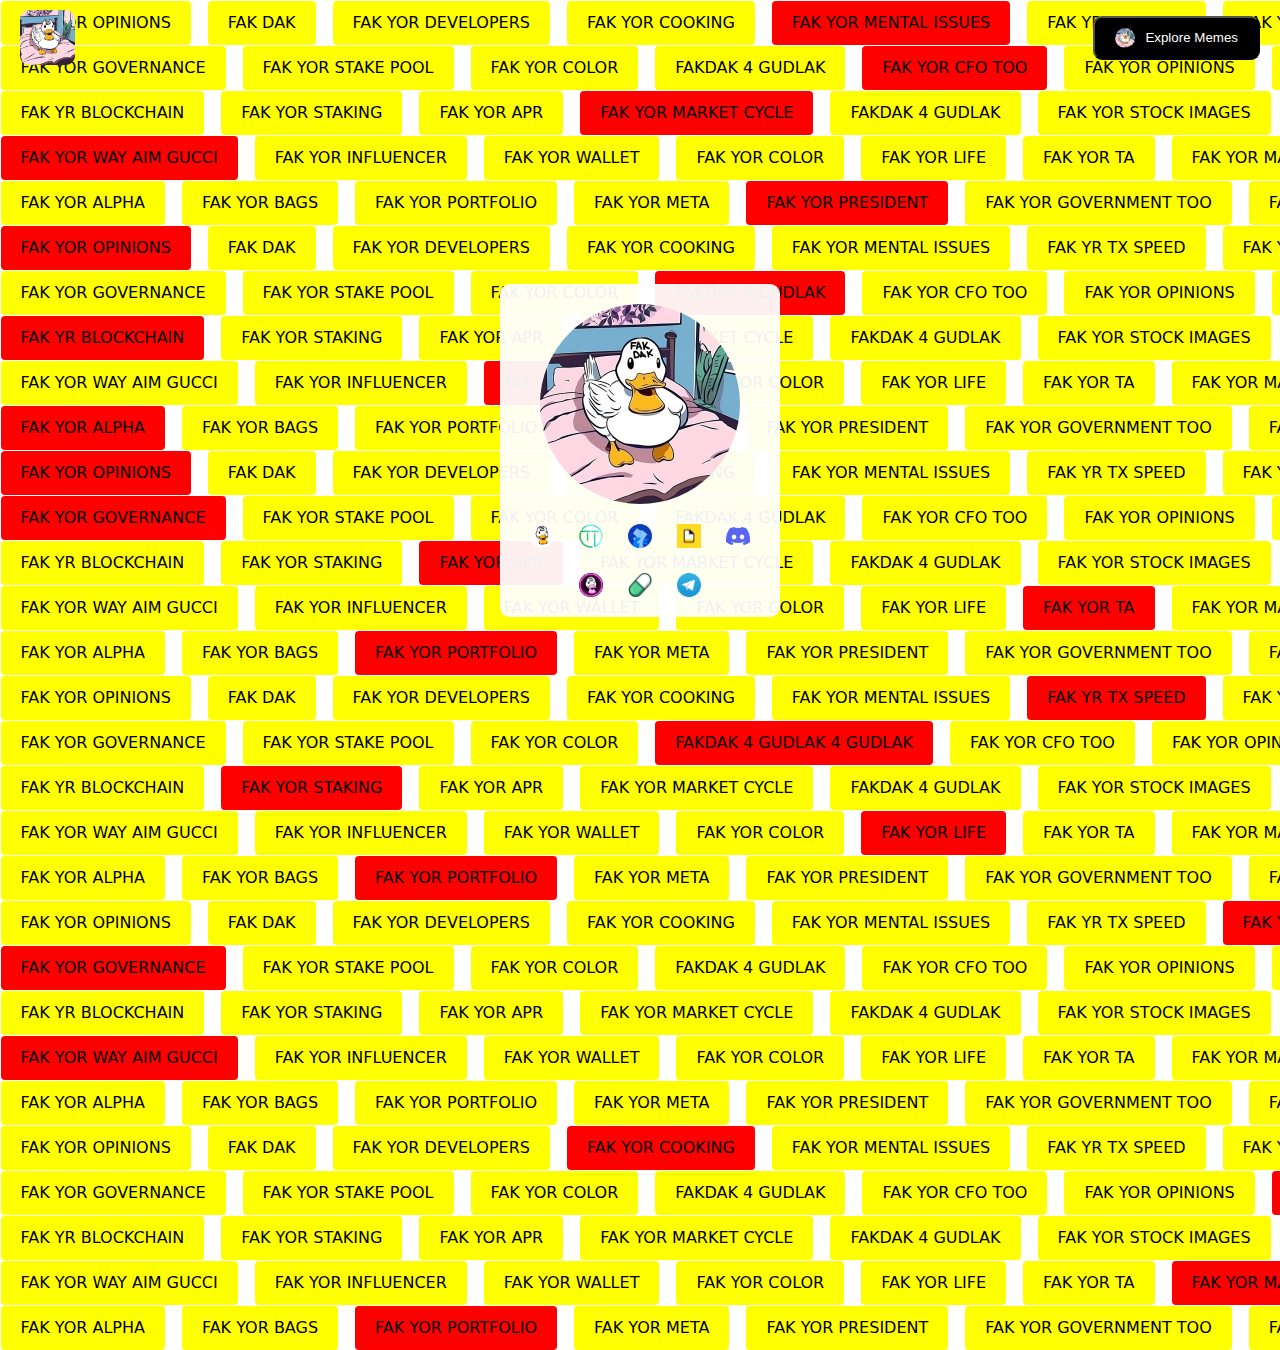
<file: index.html>
<!DOCTYPE html>
<html lang="en">
<head>
  <meta charset="UTF-8" />
  <meta name="viewport" content="width=device-width, initial-scale=1.0" />
  <title>FakDak</title>
  <link rel="stylesheet" href="./styles/homepage.css" />
    <link rel="icon" href="./images/favicon.ico" type="image/x-icon" />
</head>
<body>
  <header>
    <img src="./assets/fakdak.jpeg" alt="FAKDAK" />
    <a href="memes.html"><button>   <img src="./assets/fakdak.jpeg" alt="Intro Image" /> Explore Memes</button></a>
  </header>  
  <div id="content"></div>
 
  <div class="section-one">
    <main>
        <section id="intro">
            <img src="./assets/fakdak.jpeg" alt="Intro Image" />
            <!-- <p class="centerwe">Cardano POLICY ID <img id="copyImage" src="./assets/copy-icon.png" alt="Click to Copy" />
            </p>
            <p>7fd79892567b12b8a4fe3befc41786322d40a9680a0509b158e8e1b9</p>
            <p class="centerwe">Solana CA <img id="copyImage" src="./assets/copy-icon.png" alt="Click to Copy" />
            </p>
            <p>459gJGaNF5YgWDJTiBgUggTBk6pi7M9bPZz2FfiDpump</p> -->
        </section>
        <section id="links">
          <a href="https://x.com/FakDakADA" target="_blank"><img src="./assets/fakdakada_logo.png" alt="FakDakADA Twitter"></a>
          <a href="https://www.taptools.io/charts/token/e0302560ced2fdcbfcb2602697df970cd0d6a38f94b32703f51c312b.000de140e0ff8cbbb0153e10a20a7c6c243fe381e1e4c5adbf13d5cb811da283?charts=" target="_blank"><img src="./assets/taptools_logo.png" alt="Taptools"></a>
          <a href="https://app.dexhunter.io/swap?tokenIdSell=&tokenIdBuy=7fd79892567b12b8a4fe3befc41786322d40a9680a0509b158e8e1b946414b44414b" target="_blank"><img src="./assets/hunt-token.svg" alt="Dexhunter"></a>
          <a href="https://www.jpg.store/collection/fakdak?tab=items" target="_blank"><img src="./assets/jpg.jpg" alt="JPG"></a>
          <a href="https://discord.gg/dysWuqwZpq" target="_blank"><img src="./assets/discord_logo.png" alt="Discord"></a>
          <br><br>
          <a href="https://x.com/FakDakSOL" target="_blank"><img src="./assets/fakdaksol_logo.jpg" alt="FakDakSOL Twitter"></a>
          <a href="https://pump.fun/459gJGaNF5YgWDJTiBgUggTBk6pi7M9bPZz2FfiDpump" target="_blank"><img src="./assets/pump_logo.png" alt="pump.fun"></a>
          <a href="https://t.me/+nEvAOnVqxvo2MTE0" target="_blank"><img src="./assets/telegram_logo.png" alt="TG"></a>
        </section>
    </main>
</div>
</body>
<script src="script.js" defer></script>
</html>
</file>
<file: styles/homepage.css>
/* Marquee styles */
.marquee {
    --gap: 1rem;
    position: relative;
    display: flex;
    overflow: hidden;
    user-select: none;
   border: none !important;
    gap: var(--gap);
  }
  
  .marquee__content {
    flex-shrink: 0;
    display: flex;
    justify-content: space-around;
    gap: var(--gap);
    min-width: 100%;
  }
  
  @keyframes scroll {
    from {
      transform: translateX(0);
    }
    to {
      transform: translateX(calc(-100% - var(--gap)));
    }
  }
  
  /* Pause animation when reduced-motion is set */
  @media (prefers-reduced-motion: reduce) {
    .marquee__content {
      animation-play-state: paused !important;
    }
  }
  
  /* Enable animation */
  .enable-animation .marquee__content {
    animation: scroll 20s linear infinite;
    padding:0;
    margin:0;
  }
  
  /* Reverse animation */
  .marquee--reverse .marquee__content {
    animation-direction: reverse;
  }
  
  
  /* Attempt to size parent based on content. Keep in mind that the parent width is equal to both content containers that stretch to fill the parent. */
  .marquee--fit-content {
    max-width: fit-content;
  }
  
  /* A fit-content sizing fix: Absolute position the duplicate container. This will set the size of the parent wrapper to a single child container. Shout out to Olavi's article that had this solution 👏 @link: https://olavihaapala.fi/2021/02/23/modern-marquee.html  */
  .marquee--pos-absolute .marquee__content:last-child {
    position: absolute;
    top: 0;
    left: 0;
  }
  
  /* Enable position absolute animation on the duplicate content (last-child) */
  .enable-animation .marquee--pos-absolute .marquee__content:last-child {
    animation-name: scroll-abs;
  }
  
  @keyframes scroll-abs {
    from {
      transform: translateX(calc(100% + var(--gap)));
    }
    to {
      transform: translateX(0);
    }
  }
  
  /* Other page demo styles */
  .marquee__content > * {
    flex: 0 0 auto;
    color: black;
    background: yellow;
    margin: 0.5px;
    padding: 10px 20px;
    font-weight: 500;
    border-radius: 0.25rem;
    text-align: center;
  }
  
  .marquee {
    border: 2px dashed lightgray;
  }
  
  * {
    box-sizing: border-box;
  }
  
  body {
    padding: 0rem;
    width: 100%;
    margin: 0;
    min-height: 100vh;
    font-family: system-ui, sans-serif;
    font-size: 1rem;
    line-height: 1.5;
    overflow:hidden;
  }
  
  h1 {
    font-size: 2rem;
    font-weight: 600;
    line-height: 1.2;
    margin-block: 2rem 1rem;
  }
  
  h2 {
    font-size: 1.25rem;
    font-weight: 600;
  }
  
  section {
    margin-block: 0rem;
  }
  
  section > * + * {
    margin-block-start: 0.5rem;
  }
  ul {
    list-style-type: none;
  }

  main {
    max-width: 500px;
    padding: 20px;
    background-color: rgba(255, 255, 255, 0.942);
    margin: 20px auto;
    border-radius: 10px;
  }
  #intro {
    margin-bottom: 20px;
  }
  #intro img {
    max-width: 200px;
    height: auto;
    display: block;
    margin: 0 auto 10px; /* Center image horizontally and add space below */
    border-radius: 50%; /* Rounded border for image */
    transition: transform 0.3s ease-in-out; /* Smooth transform on hover */
  }
  #intro img:hover {
    transform: scale(1.069); /* Scale up image on hover */
  }
  #intro p {
    display: none; /* Hide text initially */
    font-size: 14px;
    color: #666;
  }
  #intro:hover p {
    display: flex; /* Show text on hover */
  }
  #links {
    text-align: center; /* Center content horizontally */
  }
  #links a {
    display: inline-block;
    margin: 0 10px; /* Adjust margin as needed */
    text-decoration: none;
  }
  #links a img {
    max-width: 24px; /* Adjust as needed */
    height: auto;
    vertical-align: middle; /* Align images vertically */
  }
  #links a:hover {
    text-decoration: underline;
  }
  .second-section {
    height: 100vh;
    display: block;
    margin: 20px;
    border-radius: 16px;
    padding: 0px 0px 40px 0px;
  }
  .sectionser {
    display: block;
    margin: 20px auto;
    width: 100%;
    height: 100%;
    background-color: rgb(255, 255, 255, 0.9);
    border-radius: 16px;
  }
  .section-one {
    height: 100vh;
    display: flex;
    flex-direction: column;
    align-items: center;
    justify-content: center;
    position: absolute;
      width: 100%;
      top: 0;
  }
  .red{
    background-color: red;
  }
  #copyImage{
    width: 14px;
      border-radius: 0% !important;
      margin: 8px !important;
  }
  .centerwe{
      justify-content: center;
      align-items: center;
  }
  .red{
    background-color: red;
  }
  header{
    position: fixed;
    top:0;
    display: flex;
    align-items: center;
    justify-content: space-between;
    padding:10px 20px;
    width: 100%;
    z-index: 1000;
  }
  header img {
    width:55px;
    height:55px;
    margin: 0px;
    cursor: pointer;
    border-radius: 9px;
  }
  header a {
    text-decoration: none;
  }
  header a button {
    background-color: black;
    color: white;
    display:flex;
    align-items: center;
    justify-content: center;
    padding: 10px 20px;
    gap: 10px;
    cursor: pointer;
    border-radius: 9px;
  }
  header button img {
    border-radius: 50%;
    width: 20px;
    margin: 0px;
    cursor: pointer;
    height: 20px;
  }
</file>
